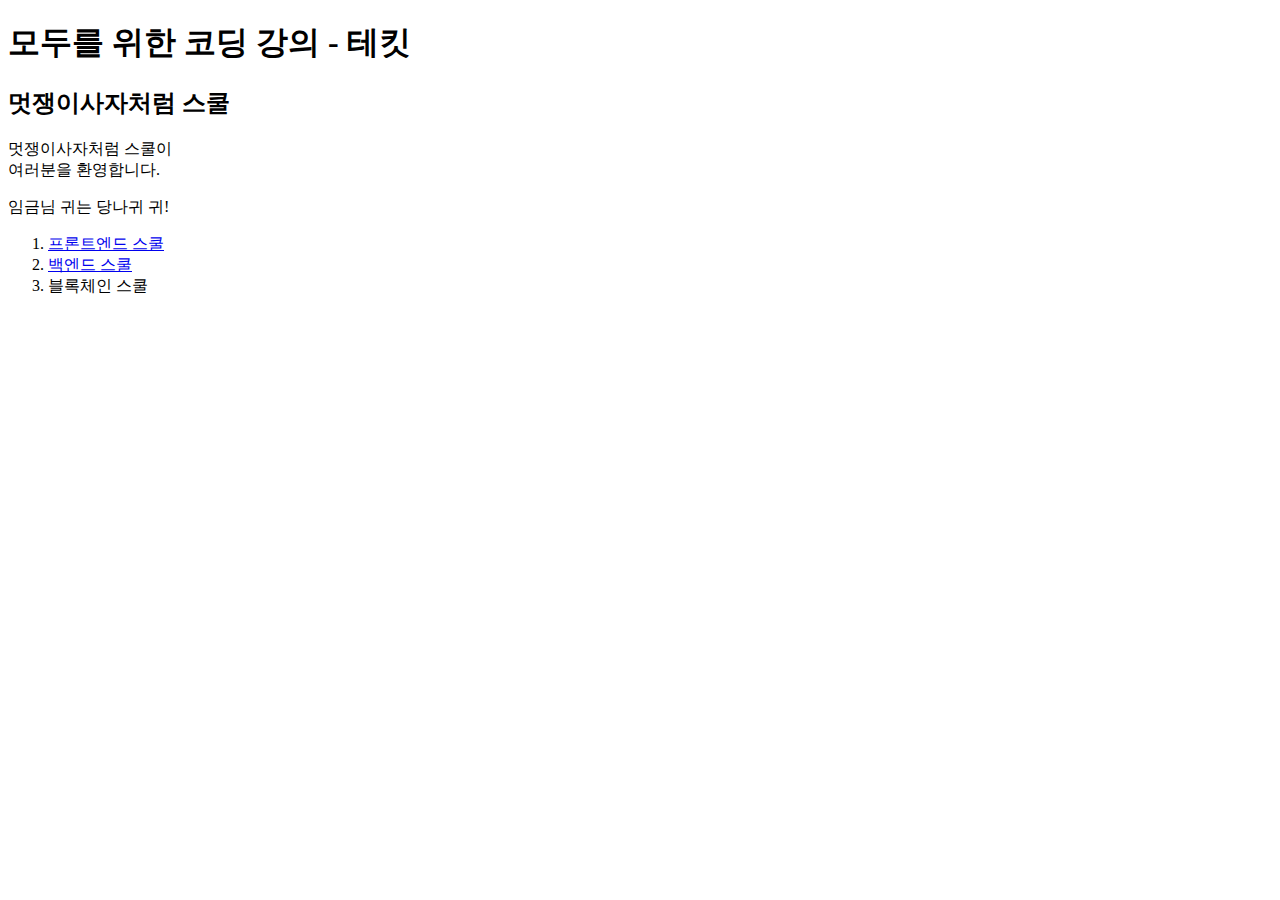
<file: lion.html>
<!-- TECH IT 프론트엔드 수강 중 실습-->

<!DOCTYPE html>
<html lang="ko">
<head>
    <meta charset="UTF-8">
    <meta http-equiv="X-UA-Compatible" content="IE=edge">
    <meta name="viewport" content="width=device-width, initial-scale=1.0">
    <title>멋쟁이사자처럼</title>
</head>
<body>
    
    <h1>모두를 위한 코딩 강의 - 테킷</h1>

    <h2>멋쟁이사자처럼 스쿨</h2>

    <p>멋쟁이사자처럼 스쿨이<br>여러분을 환영합니다.</p>

    <p>임금님 귀는 당나귀 귀!</p>

    <ol>
        <li><a href="https://techit.education/school/kdt-frontend-5th">프론트엔드 스쿨</a></li>
        <li><a href="https://techit.education/school/kdt-backend-3rd" target="_blank">백엔드 스쿨</a></li>
        <li>블록체인 스쿨</li>
    </ol>

</body>
</html>
</file>
